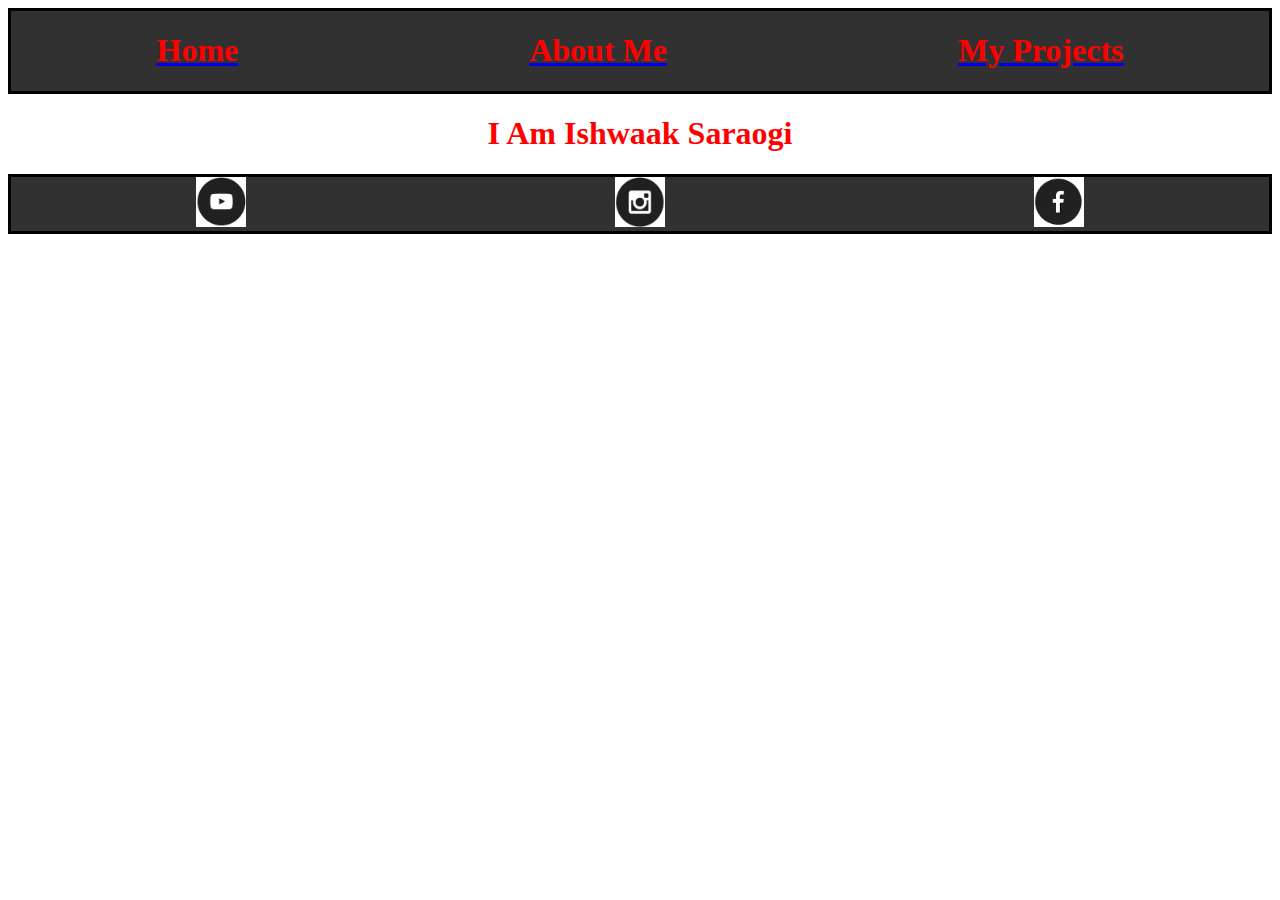
<file: index.html>
<!Doctype html>
<html>
    <head> 
        <title> My Portfolio </title> 
    <link rel="stylesheet" type="text/css" href="style.css"/> 
    </head>

    <body>

        <div class="Header">
            <a href=index.html> <h1> Home </h1> </a>
            <a href=about.html> <h1> About Me </h1> </a>
            <a href=Projects.html> <h1> My Projects </h1> </a>
        </div>

        <p> <h1>I Am Ishwaak Saraogi </h1> </p>

        <div class="Footer">
            <a Href= "https://www.youtube.com/c/IshwaakSaraogi" > <img src="youtube.png"  width = 50 height =50 > </a>
            <a Href= "https://www.instagram.com/ishwaak_saraogi" > <img src="insta.png" width = 50 height =50 > </a>
            <a Href= "#" > <img src="fb.png"  width = 50 height =50 > </a>
        </div>
    </body>

</html>
</file>
<file: style.css>
h1
{
    color:red
}

h2
{
    color:rgb(0, 255, 0)
} 

.Header
{
    border : solid;
    background : rgb(49, 49, 49);
    display: flex;
    justify-content: space-around;
}

.Footer
{
    border : solid;
    background : rgb(49, 49, 49);
    display: flex;
    justify-content: space-around;
}

.Games
{
    
    display :flex;
    justify-content: space-evenly;
    flex-wrap: wrap;
}
.Grid
{
    border :solid;
}

p,h1
{
    text-align: center
}

h3
{
    color : blue
}
</file>
